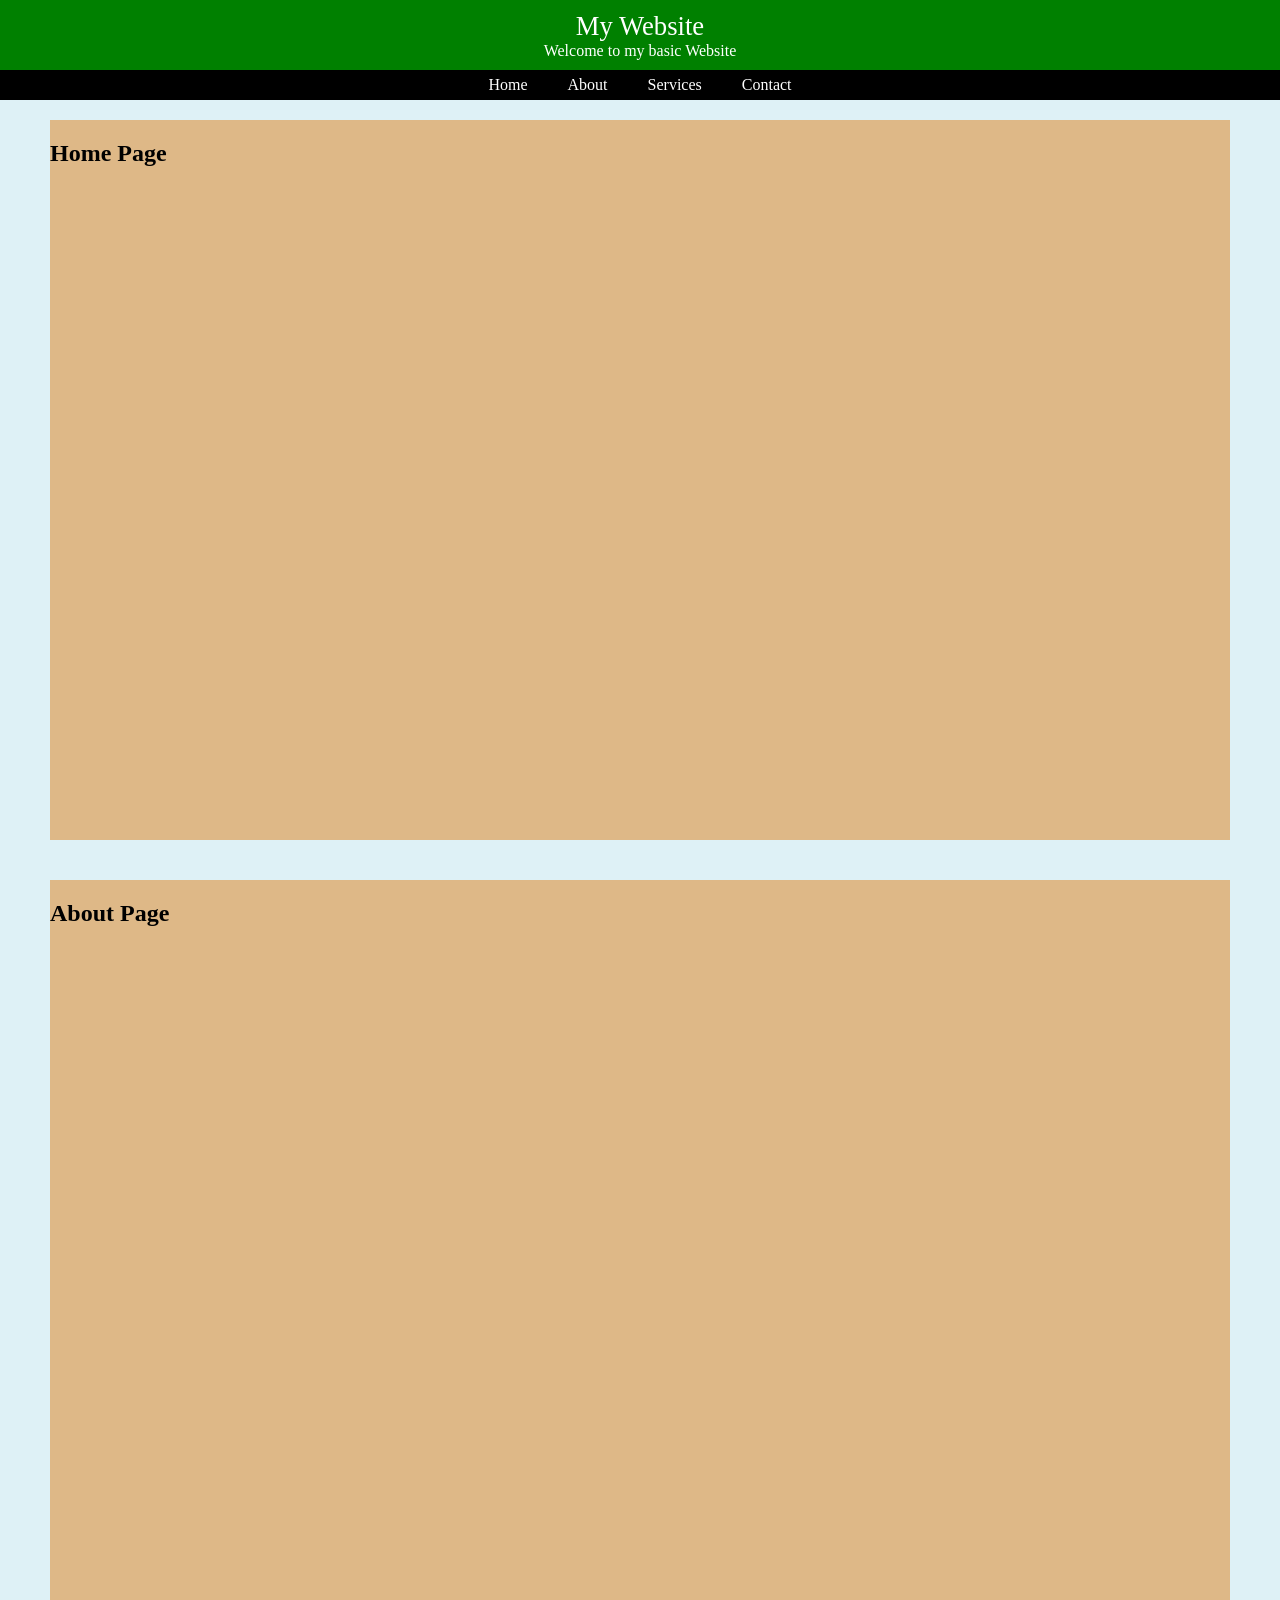
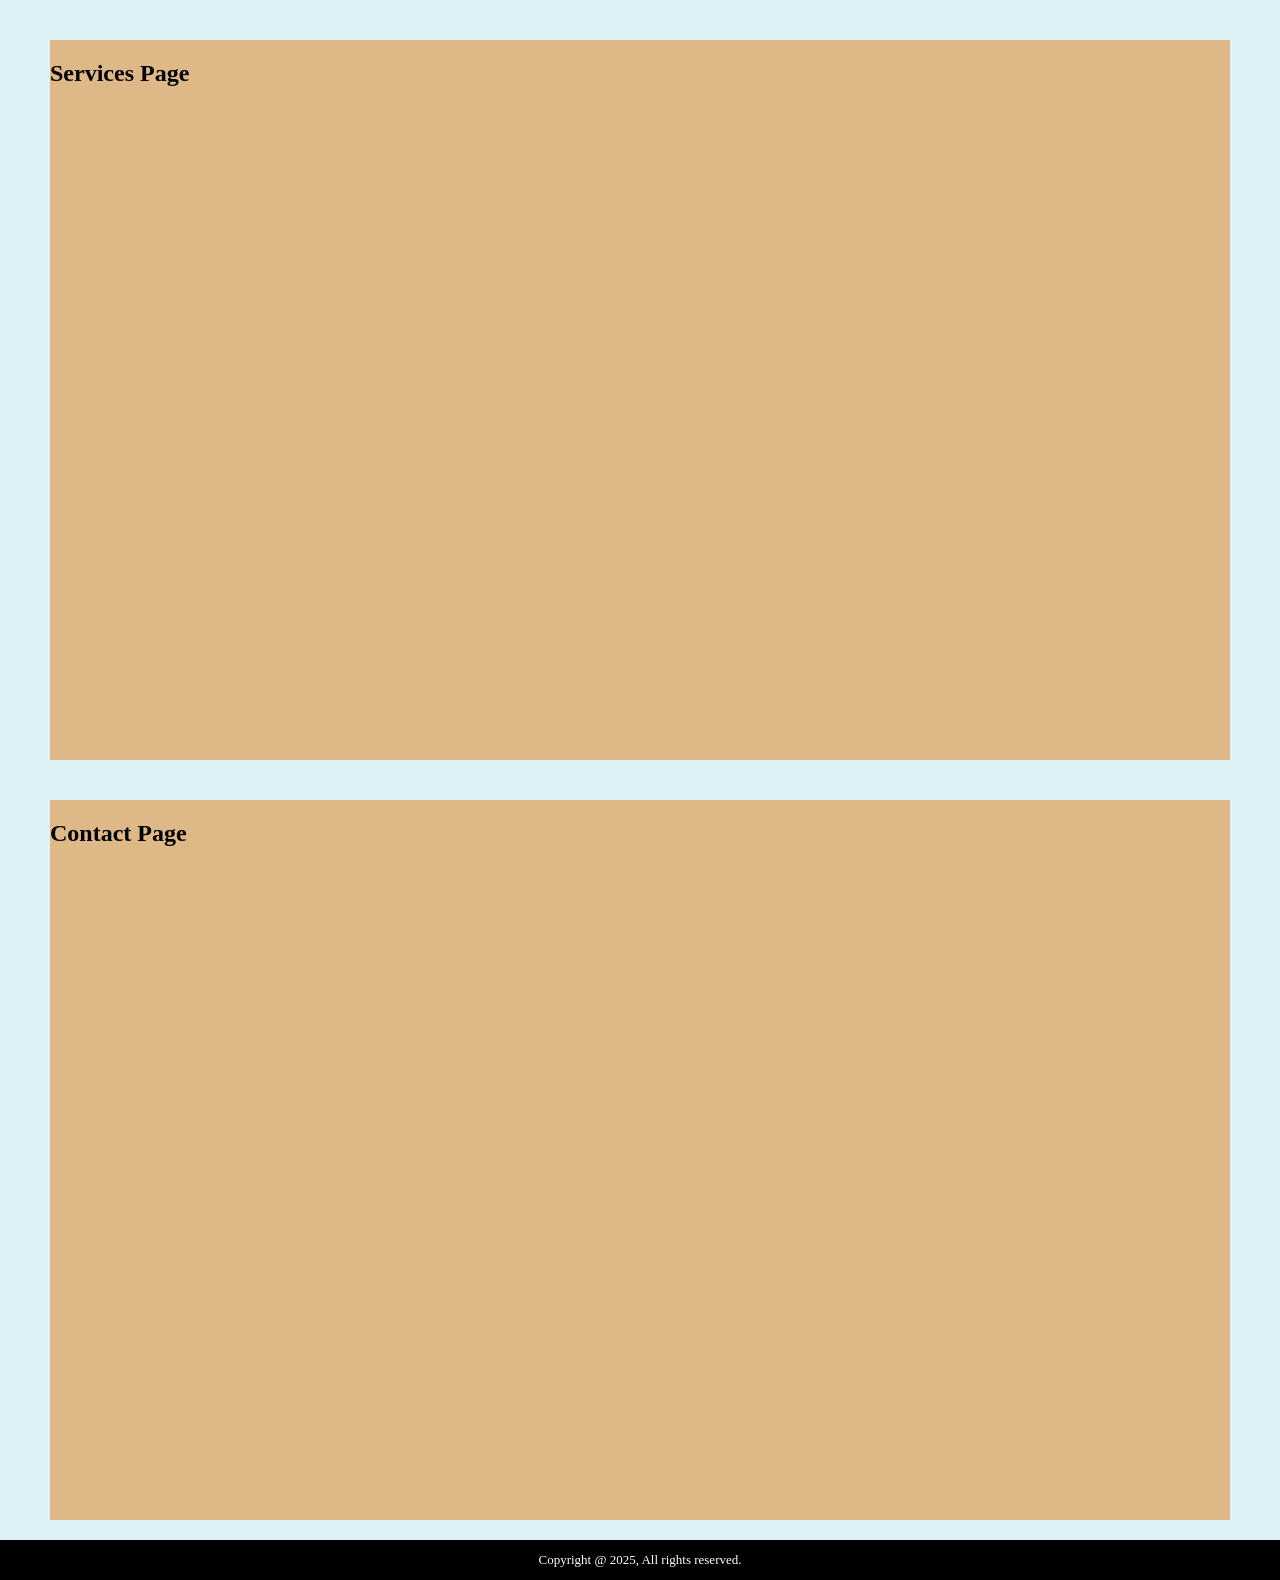
<file: index.html>
<html>
    <head>
        <title>My Basic Website</title>
        <link rel="icon" type="image/x-icon" href="images/klu.png" />
        <link rel="stylesheet" href="index.css" />
    </head>
    <body>
        <header>
            <div>
                <label>My Website</label>
                <span>Welcome to my basic Website</span>
            </div>
            <nav>
                <ul>
                    <li><a onclick="navigateSection('s1')">Home</a></li>
                    <li><a onclick="navigateSection('s2')">About</a></li>
                    <li><a onclick="navigateSection('s3')">Services</a></li>
                    <li><a onclick="navigateSection('s4')">Contact</a></li>
                </ul>
            </nav>
        </header>
        <section id="s1">
            <div>
                <h1>Home Page</h1>
            </div>
        </section>
        <section id="s2">
            <div>
                <h1>About Page</h1>
            </div>
        </section>
        <section id="s3">
            <div>
                <h1>Services Page</h1>
            </div>
        </section>
        <section id="s4">
            <div>
                <h1>Contact Page</h1>
            </div>
        </section>
        <footer>Copyright @ 2025, All rights reserved.</footer>
    </body>
    <script>
        function navigateSection(id)
        {
            //alert(id);
            document.getElementById(id).scrollIntoView({behavior: 'smooth'});
        }
    </script>
</html>
</file>
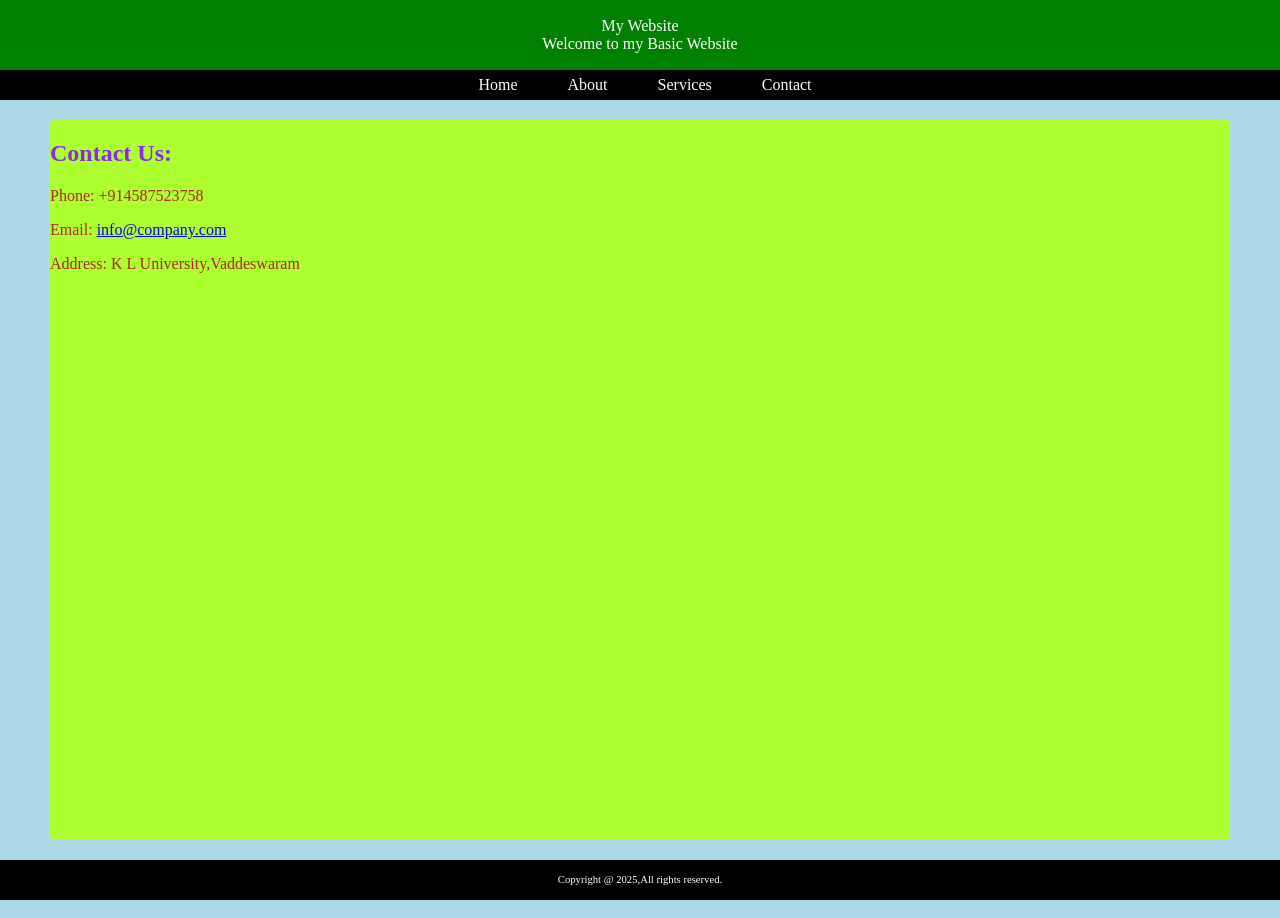
<file: contact.html>
<html>
    <head>
    <title>My Basic Website</title>
    <link rel="icon" type="image/x-icon" href="images/klu.png" />
    <link rel="stylesheet" href="contact.css" />
    </head>
    <body>
        <header>
            <div>
              <label>My Website</label>
              <span>Welcome to my Basic Website</span>
            </div>
          <nav>
            <ul>
                <li><a href="index.html">Home</a></li>
                <li><a href="about.html">About</a></li>
                <li><a href="#">Services</a></li>
                <li><a href="contact.html">Contact</a></li>
            </ul>
          </nav>
        </header>
        <section>
            <div>
                <h1>Contact Us:</h1>
                <p>Phone: +914587523758</p>
                <p>Email: <a href="mailto:likhireddy7329@gmail.com">info@company.com</a></p>
                <p>Address: K L University,Vaddeswaram</p>
            </div>
        </section>
        <footer>Copyright @ 2025,All rights reserved.</footer>
    </body>
</html>
</file>
<file: index.css>
html,body {
    margin: 0;
    background: rgb(222, 241, 246);
}
header{
    width: 100%;
    height: 100px;
    background: green;
    color: white;
}
header nav {
    width: 100%;
    height: 30px;
    background: black;
    color: white;
    align-items:center;
    display: flex;
    justify-content: center;
}
header div{
    width: 100%;
    height: 70px;
    display: flex;
    flex-direction: column;
    justify-content: center;
    align-items: center;
}
header div label{
    font-size: 20pt;
}
header nav ul{
    padding: 0%;
    list-style: none;
    display: flex;
}
header nav ul li{
   /* margin-left: 50px;
    margin-right: 50px;*/
    margin:0 20px 0 20px

}
header nav ul li a{
    color: white;
    text-decoration: 0;
}
header nav li a:hover{
    text-decoration: underline;
    cursor: pointer;
}
footer{
    width: 100%;
    height: 40px;
    background: black;
    color: white;
    font-size: small;
    line-height: 40px;
    text-align: center;
}
section{
    width:100%;
    height:calc(100% - 140px);
    display:flex;
    justify-content: center;

}
section div{
    width:calc(100% - 100px);
    background: burlywood;
    margin-top: 20px;
    margin-bottom: 20px;
    border-radius: 5px;
}
</file>
<file: contact.css>
html,body{
  margin: 0;  
  background: lightblue;
}
header{
    width: 100%;
    height: 100px;
    background: green;
    color: white;
}
header nav{
    width: 100%;
    height: 30px;
    background: black;
    color: white;
    display: flex;
    align-items: center;
    justify-content: center;
}
header div{
    width: 100%;
    height: 70px;
    /*center allignment*/
    display: flex;
    flex-direction: column;
    justify-content: center;
    align-items: center;
}
header div label{
    font-size: 20pt;

}
header nav ul{
    padding: 0;      /*to remove spaces in four sides*/
    list-style: none;
    display: flex;         /*to make them in single line*/
}
header nav ul li{
     margin: 0 20px 0 30px;   /*t l b r*/
}
header nav ul li a{
    color: white;
    text-decoration: none;
}
header nav ul  li a:hover{
    text-decoration: underline;
}
footer{
    height: 40px;
    background: black;
    width: 100%;
    color: white;
    font-size: 8pt;
    line-height: 40px;  /*vertical centre align of text*/
    text-align: center;   /*to make text in centre*/
}
section{
    width: 100%;
    height: calc(100% - 140px);
    display: flex;
    justify-content: center;
}
section div{
    width: calc(100% - 100px);
    background: greenyellow;
    /*height: 100px;*/
    margin-top: 20px;
    border-radius: 5px;
   margin-bottom: 20px;
   color: blueviolet;
}
section div p{
    color: brown;
}
</file>
